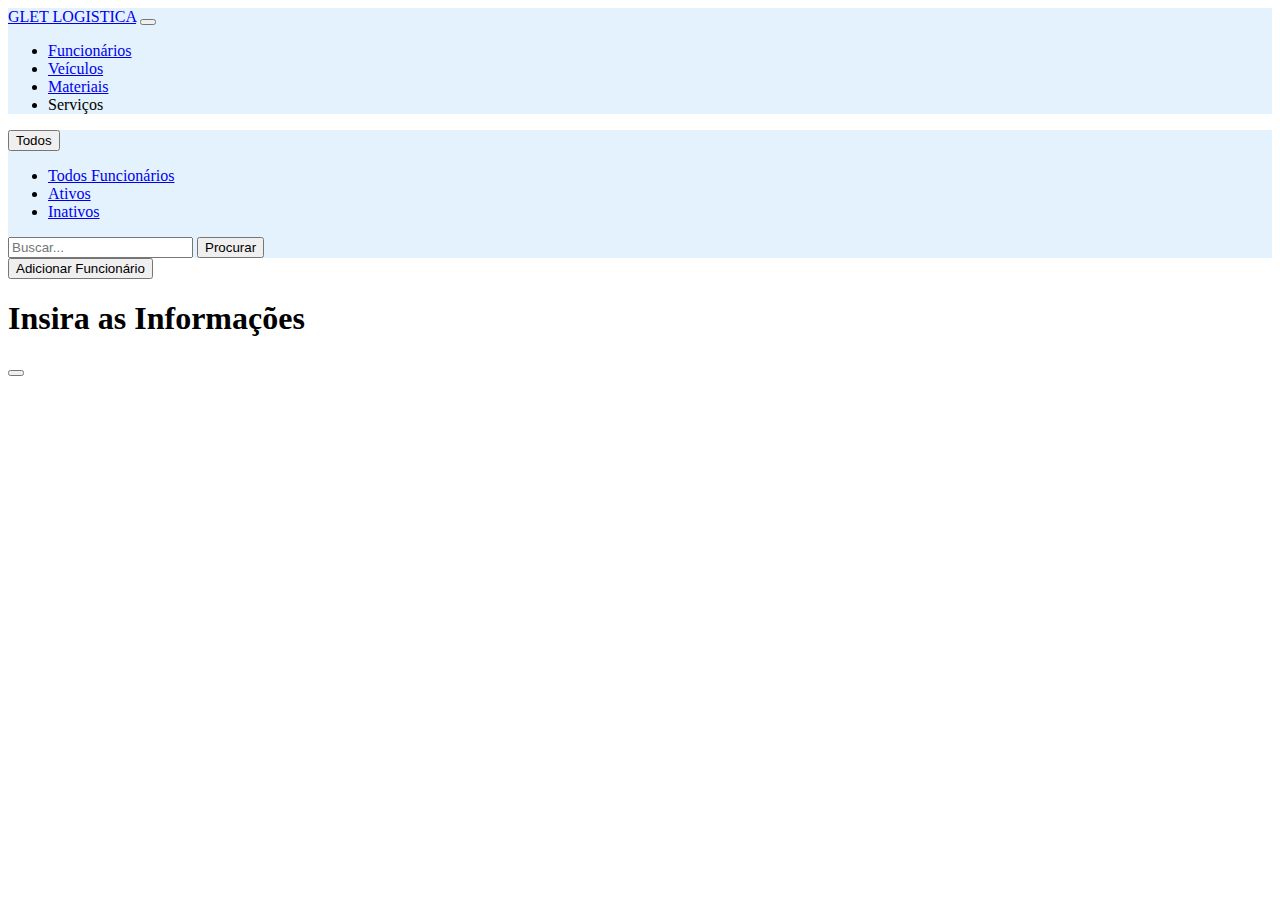
<file: view/Funcionarios/Funcionarios.html>
<!DOCTYPE html>
<html lang="pt-br">

<head>
  <meta charset="UTF-8">
  <meta name="viewport" content="width=device-width, initial-scale=1.0">
  <title>GLET Logística!</title>
  <link rel="stylesheet" href="Funcionarios.css">

  <script src="script.js"></script>

  <link href="https://cdn.jsdelivr.net/npm/bootstrap@5.0.2/dist/css/bootstrap.min.css" rel="stylesheet"
    integrity="sha384-EVSTQN3/azprG1Anm3QDgpJLIm9Nao0Yz1ztcQTwFspd3yD65VohhpuuCOmLASjC" crossorigin="anonymous">
</head>

<body>
  <header>
    <nav class="navbar navbar-expand-lg bg-body-tertiary" style="background-color: #e3f2fd;">
      <div class="container-fluid">
        <a class="navbar-brand" href="index.html">GLET LOGISTICA</a>
        <button class="navbar-toggler" type="button" data-bs-toggle="collapse" data-bs-target="#navbarNav"
          aria-controls="navbarNav" aria-expanded="false" aria-label="Toggle navigation">
          <span class="navbar-toggler-icon"></span>
        </button>
        <div class="collapse navbar-collapse" id="navbarNav">
          <ul class="navbar-nav">
            <li class="nav-item">
              <a class="nav-link active" aria-current="page" href="Funcionarios.html">Funcionários</a>
            </li>
            <li class="nav-item">
              <a class="nav-link disabled" aria-disabled="true" href="#">Veículos</a>
            </li>
            <li class="nav-item">
              <a class="nav-link disabled" aria-disabled="true" href="#">Materiais</a>
            </li>
            <li class="nav-item">
              <a class="nav-link disabled" aria-disabled="true">Serviços</a>
            </li>
          </ul>
        </div>
      </div>
    </nav>
  </header>
  <nav class="navbar navbar-expand-lg bg-body-tertiary" style="background-color: #e3f2fd;">
    <div class="container-fluid">
      <div class="dropdown me-auto navbar-nav mb-2 mb-lg-0" id="nav1Func">
        <button class="btn btn-secondary dropdown-toggle me-auto" type="button" data-bs-toggle="dropdown" aria-expanded="false" id="escolhedorvisualizacao">
          Todos
        </button>
        <ul class="dropdown-menu" id="modovisualizacao">
          <li><a class="dropdown-item" id="Todos" href="#">Todos Funcionários</a></li>
          <li><a class="dropdown-item" id="Ativos" href="#">Ativos</a></li>
          <li><a class="dropdown-item" id="Inativos" href="#">Inativos</a></li>
        </ul>
      </div>
        <form class="d-flex " role="search" id="nav2Func">
          <input class="form-control me-2" type="search" placeholder="Buscar..." aria-label="Search" id="InputBusca">
          <button class="btn btn-outline-success" type="submit" id="Procurar">Procurar</button>
        </form>
    </div>
  </nav>
  <div class="d-grid gap-2">
    <button class="btn btn-primary" type="button" data-bs-toggle="modal" id="btnAdicionar" data-bs-target="#exampleModal">Adicionar Funcionário</button>
  </div>
   <!-- Modal -->
   <div class="modal fade" id="exampleModal" tabindex="-1" aria-labelledby="exampleModalLabel" aria-hidden="true">
    <div class="modal-dialog">
      <div class="modal-content">
        <div class="modal-header">
          <h1 class="modal-title fs-5" id="exampleModalLabel">Insira as Informações</h1>
          <button type="button" class="btn-close" data-bs-dismiss="modal" aria-label="Close">
          </button>
        </div>
        <div class="modal-body" id="modalAdicionar">
        </div>
      </div>
    </div>
  </div>
  <!--modal-fim-->
  <table class="table table-hover" id="tabelaAllFuncionarios">
    <tbody id="funcionarios" id="Tabela"></tbody>
  </table>



  <script src="https://cdn.jsdelivr.net/npm/bootstrap@5.3.3/dist/js/bootstrap.bundle.min.js"
    integrity="sha384-YvpcrYf0tY3lHB60NNkmXc5s9fDVZLESaAA55NDzOxhy9GkcIdslK1eN7N6jIeHz"
    crossorigin="anonymous"></script>
</body>

</html>
</file>
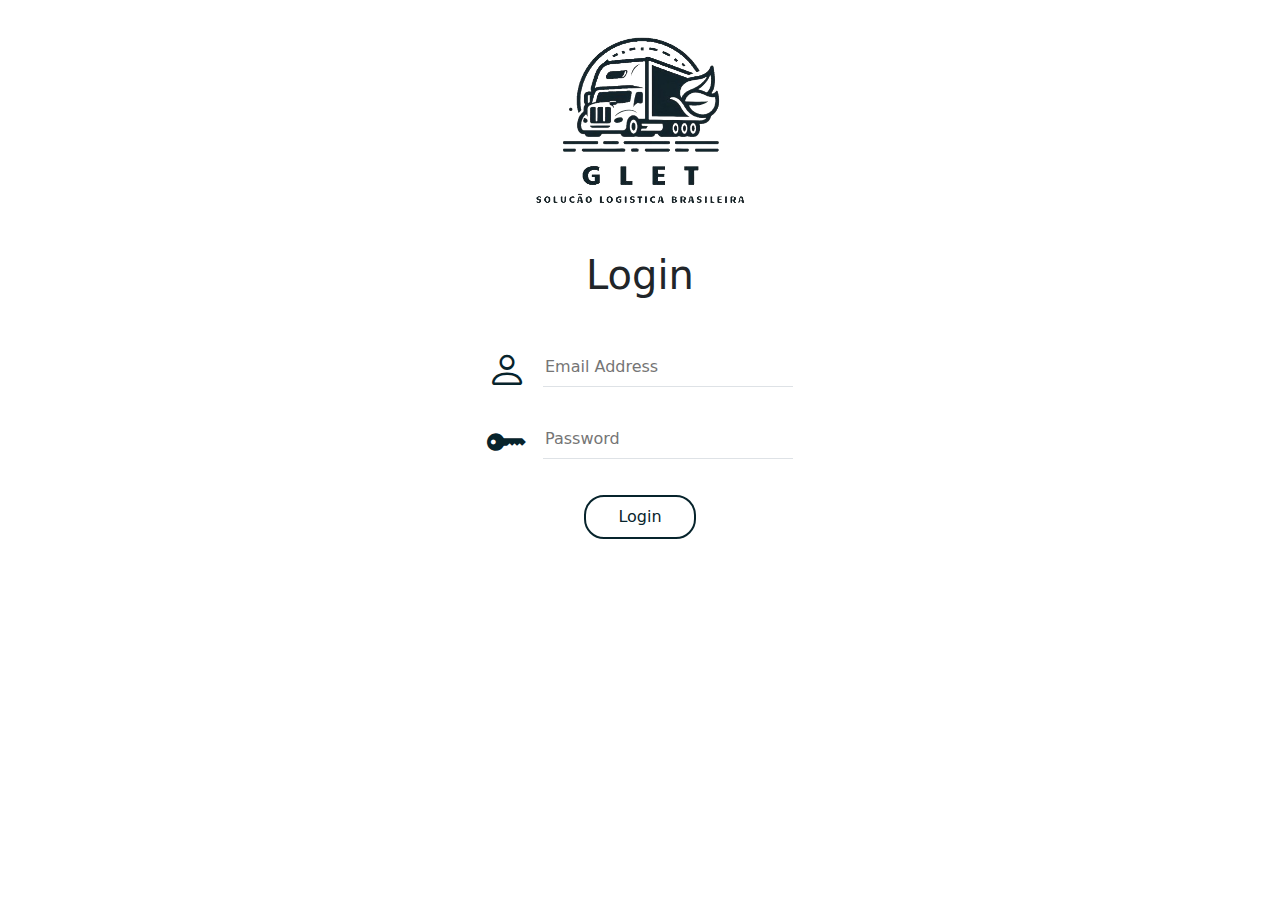
<file: view/login/Login.html>
<!doctype html>
<html lang="pt-br">
  <head>
    <!-- Required meta tags -->
    <meta charset="utf-8">
    <meta name="viewport" content="width=device-width, initial-scale=1">

    

    <!-- Bootstrap CSS -->
    <link rel="stylesheet" href="login.css">
    <link href="https://cdn.jsdelivr.net/npm/bootstrap@5.0.2/dist/css/bootstrap.min.css" rel="stylesheet" integrity="sha384-EVSTQN3/azprG1Anm3QDgpJLIm9Nao0Yz1ztcQTwFspd3yD65VohhpuuCOmLASjC" crossorigin="anonymous">
    <link href="https://cdn.jsdelivr.net/npm/bootstrap@5.3.3/dist/css/bootstrap.min.css" rel="stylesheet" integrity="sha384-QWTKZyjpPEjISv5WaRU9OFeRpok6YctnYmDr5pNlyT2bRjXh0JMhjY6hW+ALEwIH" crossorigin="anonymous">
    <link rel="stylesheet" href="https://cdn.jsdelivr.net/npm/bootstrap-icons@1.11.3/font/bootstrap-icons.min.css">

    <title>Login</title>
  </head>
  <body>
    <div class="container-fluid text-center">
      <div class="row">
        <div class="col-12">
          <img src="logo.png" alt="logo">
        </div>

        <h1 class="user mb-5">Login</h1>

        <div class="d-flex align-content-center justify-content-center mb-3">
          <h1 class="cor"><i class="bi bi-person pe-3"></i></h1>
          <input type="email" name="" id="email" class="border-0 border-bottom" placeholder="Email Address">
        </div>
        
        <div class="d-flex align-content-center justify-content-center mb-3">
          <h1 class="cor"><i class="bi bi-key-fill pe-3"></i></h1>
          <input type="password" name="" id="password" class="border-0 border-bottom" placeholder="Password">
        </div>

        <div class="d-flex align-content-center justify-content-center mb-3">
          <button id="btn" type="button" class="login">Login</button>
        </div>

        <div class="align-content-center justify-content-center mb-3 erroSenha">
          <p>Email ou senha incorretos!</p>
        </div>

        <div class="justify-content-center" id="loading">
          <div class="spinner-border" role="status" >
              <span class="sr-only"></span>
          </div>
        </div>
      </div>
    </div>
    

    <!-- Option 1: Bootstrap Bundle with Popper -->
    <script src="login.js"></script>
    <script src="https://cdn.jsdelivr.net/npm/bootstrap@5.3.3/dist/js/bootstrap.bundle.min.js" integrity="sha384-YvpcrYf0tY3lHB60NNkmXc5s9fDVZLESaAA55NDzOxhy9GkcIdslK1eN7N6jIeHz" crossorigin="anonymous"></script>
    <script src="https://cdn.jsdelivr.net/npm/bootstrap@5.0.2/dist/js/bootstrap.bundle.min.js" integrity="sha384-MrcW6ZMFYlzcLA8Nl+NtUVF0sA7MsXsP1UyJoMp4YLEuNSfAP+JcXn/tWtIaxVXM" crossorigin="anonymous"></script>
  </body>
</html>
</file>
<file: view/login/login.css>
.cor{
    font-family: Verdana, Geneva, Tahoma, sans-serif;
    color: rgb(7, 36, 44);
}

input{
    width: 250px;
    height: 40px;
}

input:focus{
    outline: none;
}

img{
    width: 20%;
}

.login{
    background-color: #ffffff; /* Cor de fundo do botão */
    border: solid 2px; /* Remove a borda padrão */
    border-color: rgb(7, 36, 44);
    color: rgb(7, 36, 44); /* Cor do texto */
    padding: 8px 32px; /* Espaçamento interno (topo/baixo, esquerda/direita) */
    text-align: center; /* Alinhamento do texto */
    text-decoration: none; /* Remove a decoração do texto */
    display: inline-block; /* Exibe como bloco */
    font-size: 16px; /* Tamanho da fonte */
    margin: 4px 2px; /* Margem externa (topo/baixo, esquerda/direita) */
    cursor: pointer; /* Cursor ao passar por cima */
    border-radius: 20px; /* Define o raio dos cantos */
}

#loading{
    display: none;
}

.erroSenha{
    display: none;
    color: red;
}

p{
    font-size: 13px;
}
</file>
<file: view/Funcionarios/Funcionarios.css>
/* media queries, o bootstrap tava dando display none em algumas coisas n consegui arrumar com o framework */
@media screen and (max-width: 430px){
    #col3,#col4,#col5{
        display: none;
    }
    #cpfscope, #cargoscope, #statuscope{
        display: none;
    }
    #nav1Func, #nav2Func{
        margin: auto;
        display: block;
    }

}
</file>
